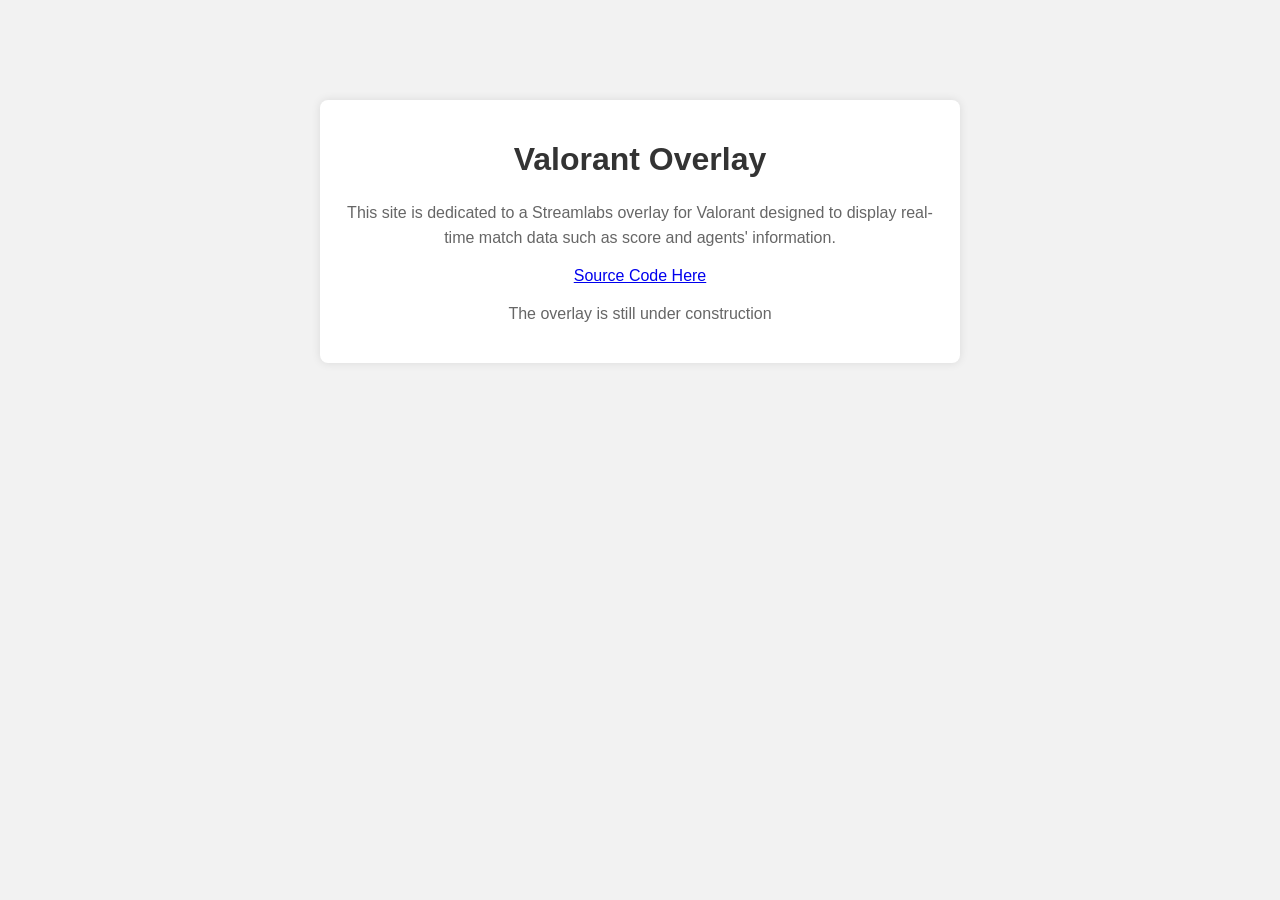
<file: index.html>
<!DOCTYPE html>
<html lang="en">
<head>
    <meta charset="UTF-8">
    <meta name="viewport" content="width=device-width, initial-scale=1.0">
    <title>Valorant Overlay</title>
    <style>
        body {
            font-family: Arial, sans-serif;
            margin: 0;
            padding: 0;
            background-color: #f2f2f2;
            text-align: center;
        }
        .container {
            max-width: 600px;
            margin: 100px auto;
            padding: 20px;
            background-color: #fff;
            border-radius: 8px;
            box-shadow: 0 0 10px rgba(0, 0, 0, 0.1);
        }
        h1 {
            color: #333;
        }
        p {
            color: #666;
            line-height: 1.6;
        }
    </style>
</head>
<body>
    <div class="container">
        <h1>Valorant Overlay</h1>
        <p>This site is dedicated to a Streamlabs overlay for Valorant designed to display real-time match data such as score and agents' information.</p>
        <a href="https://github.com/bayremg/Valorant-Overlay">Source Code Here</a>
        <p>The overlay is still under construction</p>
        <!-- Add more content or functionality here as needed -->
    </div>
</body>
</html>
</file>
